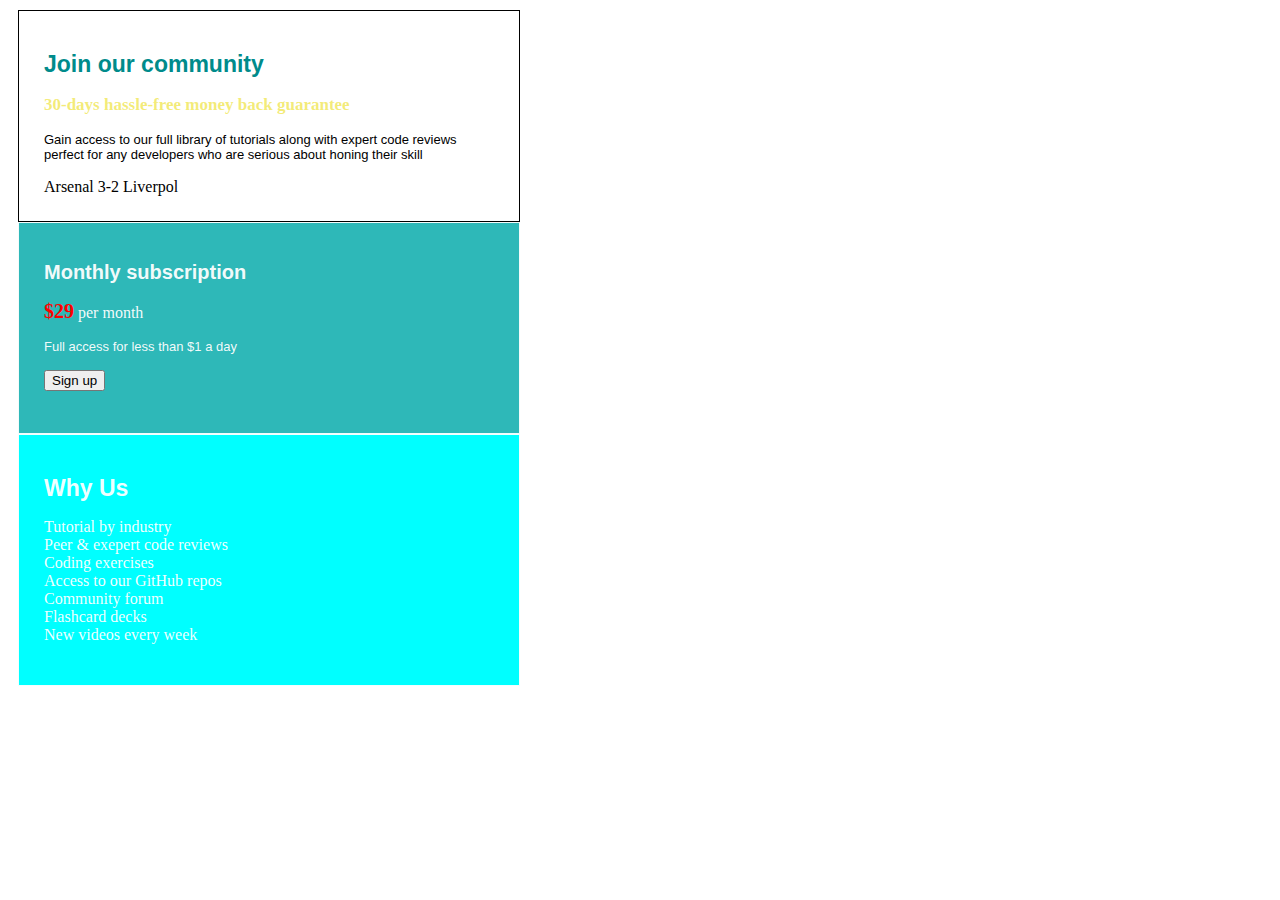
<file: Tech 22/index.html>
<!DOCTYPE html>
<html lang="en">
  <head>
    <meta charset="UTF-8" />
    <meta http-equiv="X-UA-Compatible" content="IE=edge" />
    <meta name="viewport" content="width=device-width, initial-scale=1.0" />
    <title>Document</title>
    <link rel="stylesheet" href="style.css" />
  </head>
  <body>
    <div class="container">
      <div class="box1">
        <h1 class="h-1">Join our community</h1>
        <h3 class="h-3">30-days hassle-free money back guarantee</h3>
        <p class="p-1">
          Gain access to our full library of tutorials along with expert code
          reviews perfect for any developers who are serious about honing their
          skill
        </p>
        <p>
          Arsenal 3-2 Liverpol
        </p>
      </div>
      <div class="box2">
        <h1 class="h2-2">Monthly subscription</h1>
        <p p1-1>
          <span class="span"><b>$29</b></span> per month
        </p>
        <p class="p2-2">
          Full access for less than $1 a day
        </p>
        <p class="p3-3">
          <button>Sign up</button>
        </p>
      </div>
      <div class="box3">
        <h1 class="h1-3">Why Us</h1>
        <p class="p4-4">
          Tutorial by industry <br>
          Peer & exepert code reviews <br>
          Coding exercises <br>
          Access to our GitHub repos <br>
          Community forum <br>
          Flashcard decks <br>
          New videos every week
        </p>
      </div>


    </div>
  </body>
</html>
</file>
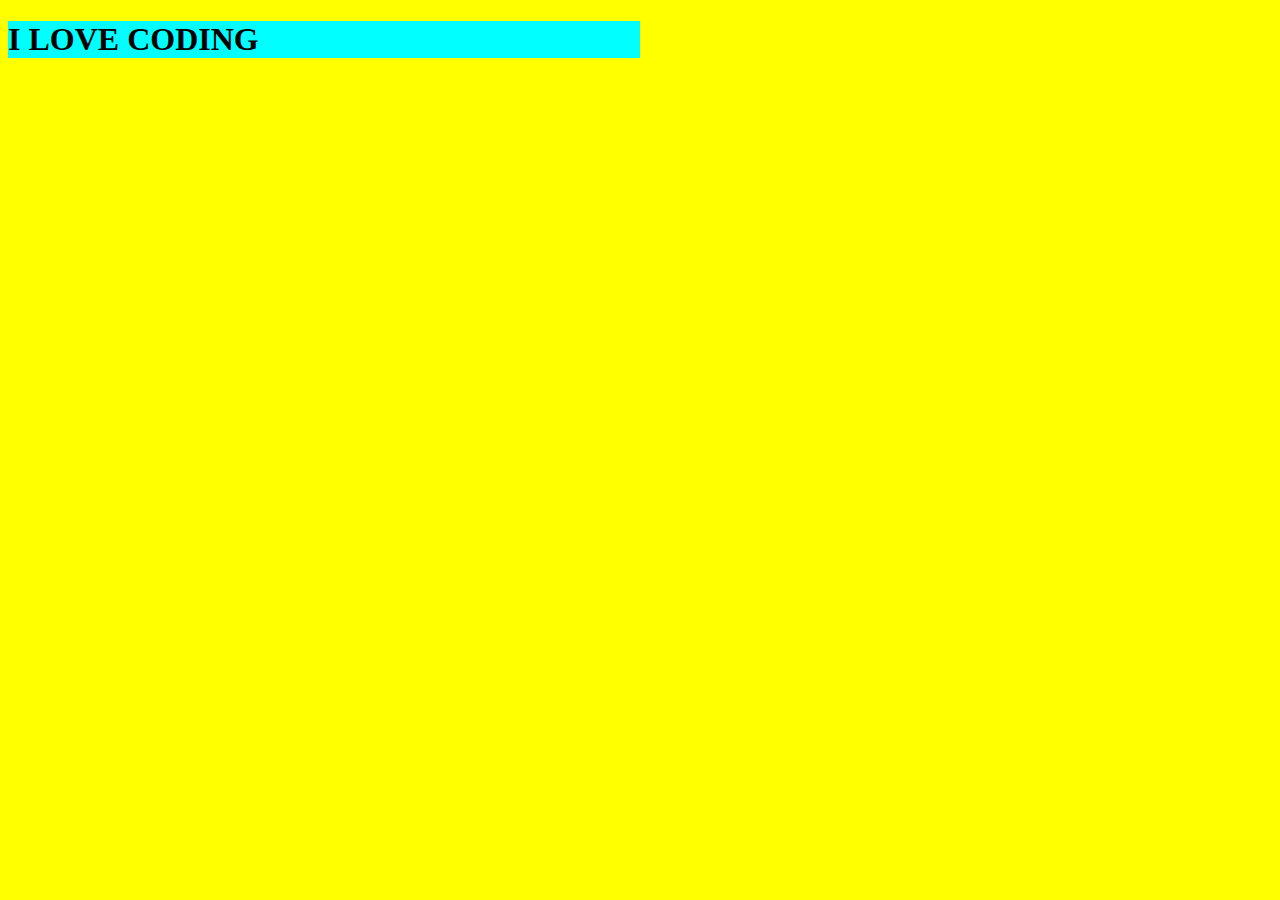
<file: Tech 22/query.html>
<!DOCTYPE html>
<html lang="en">
<head>
    <meta charset="UTF-8">
    <meta http-equiv="X-UA-Compatible" content="IE=edge">
    <meta name="viewport" content="width=device-width, initial-scale=1.0">
    <title>Document</title>
    <link rel="stylesheet" href="desktopfirst.css">
</head>
<body>
    <div class="div_1">
        <h1>I LOVE CODING</h1>
    </div>
    
</body>
</html>
</file>
<file: Tech 22/style.css>
.box1{
    background-color: rgba(255, 255, 255, 0.571);
    width: 450px;
    height: 160px;
    border: solid 1px;
    padding: 25px;
}

.h-1{
    color: darkcyan;
    font-size: 23px;
    font-family: Arial, Helvetica, sans-serif;
}
.h-3{
    color: rgba(238, 226, 59, 0.685);
    font-size: 17px;
    font-family: Georgia, 'Times New Roman', Times, serif;
}
.p-1{
    font-size: 13px;
    font-family: Verdana, Geneva, Tahoma, sans-serif;
}
.container{
    margin: 10px;
    

}

.box2{
    background-color: rgb(46, 184, 184);
    width: 450px;
    height: 160px;
    border: solid 1px;
    padding: 25px;
    color: rgba(255, 255, 255, 0.945);
}
.h2-2{
    color: rgba(255, 255, 255, 0.945);
    font-size: 20px;
    font-family: Verdana, Geneva, Tahoma, sans-serif;
}
.span{
    font-size: 20px;
    color: red;
    
}
.p2-2{
    font-size: 13px;
    font-family: Verdana, Geneva, Tahoma, sans-serif;
    
}


.box3{
    background-color: aqua;
    width: 450px;
    height: 200px;
    border: solid 1px;
    padding: 25px;
    color: rgba(255, 255, 255, 0.945);
    
}
.h1-3{
    font-size: 23px;
    font-family: Verdana, Geneva, Tahoma, sans-serif;

}
</file>
<file: Tech 22/desktopfirst.css>
/* DESKTOP FIRST APPROACH */
/* ...
// all rules outside of @media queries apply to devices 1201px and above
... */
@media (max-width: 2560px) {
    body{
        background-color: yellow;
    }
    .div_1{
        width: 50%;
        background-color: aqua;
    }

}
@media (max-width: 1200px) {
    body{
        background-color: blue;
    }
    .div_1{
        width: 20%;
        background-color: aqua;
    }
}
@media (max-width: 992px) {
    body{
        background-color: crimson;
    }
    .div_1{
        width: 40%;
        background-color: aqua;
    }
}
@media (max-width: 768px) {
    body{
        background-color: green;
    }
    .div_1{
        width: 60%;
        background-color: aqua;
    }
}
@media (max-width: 425px) {
    body{
        background-color: indigo;
    }
    .div_1{
        width: 80%;
        background-color: aqua;
    }
}
</file>
